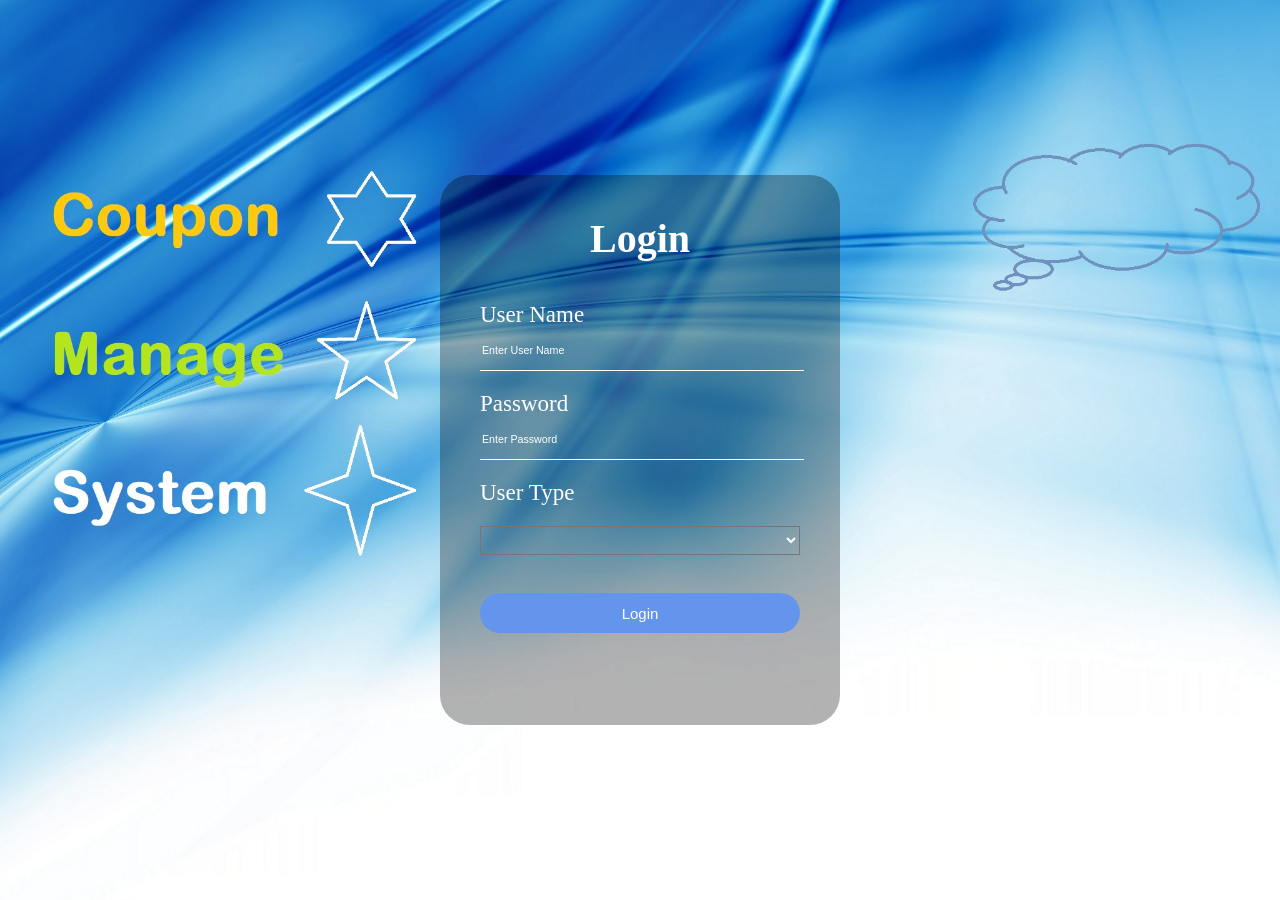
<file: CouponManageSystem20180718withoutRedis/target/classes/static/login.html>
<!DOCTYPE html>
<html>
<head>
<meta charset="utf-8">
<title>login</title>
<link rel="stylesheet" href="style.css">
</head>
<body onload="deleteCookies()">
	<div class="form-area">
		<h3>Login</h3>
		<form action="http://localhost:8080/loginservlet" method="POST" onsubmit="setCookie()">
			<p>User Name</p>
			<input type="text" name="username" id="username" placeholder="Enter User Name" required="required">
			<p>Password</p>
			<input type="password" name="password" id="password" placeholder="Enter Password" required="required">
			<p>User Type</p>
			<select name="usertype" id="usertype" required="required">
				<option value=""></option>
				<option value="ADMIN">admin</option>
				<option value="COMPANY">company</option>
				<option value="CUSTOMER">customer</option>
			</select>
			<div id="err"></div>
			<br> <input type="submit" value="Login">
		</form>
	</div>
	<script>
		console.log(window.location.search);
		if (window.location.search != "" && window.location.search != "?") {
			document.getElementById("err").innerHTML = "Login Failed , one or more of the identification details is wrong";
		}
		
		function setCookie() 
		{			
			var customObject = {};
			customObject.username = document.getElementById("username").value;
			customObject.password = document.getElementById("password").value;
			customObject.usertype = document.getElementById("usertype").value;
			
			var jsonString = JSON.stringify(customObject);
			
			document.cookie = "cookieName=" + jsonString + ";max-age=" + (60 * 60 *24 *30) + ";";
		}	
		
		function deleteCookies()
		{
			<!-- IE supports the use of expires-->
			document.cookie = "cookieName=;expires=Thu, 01 Jan 1970 00:00:00 UTC";
			
			<!-- Other borwsers support max-age-->
			<!-- document.cookie = "cookieName=;max-age=-1"; -->
			
			<!-- this disables the back button after logoff is done -->
			
			history.pushState(null, null, location.href);
		    window.onpopstate = function () {
		        history.go(1);
		    };
			
		}
		
		
	</script>
</body>
</html>
</file>
<file: CouponManageSystem20180718withoutRedis/target/classes/static/style.css>
body,html{
    height: 100%;
    margin: 0;
    padding: 0;
    background-image: url("7.jpg");
    background-position: center; 
    background-repeat: no-repeat;
    background-size: cover;  
   
}

.form-area{
    position: absolute;
    top: 50%;
    left: 50%;
    transform: translate(-50%,-50%);
    width: 400px; 
    height: 550px;
    box-sizing: border-box;
    background: rgb(0,0,0,0.3);
    padding: 40px;
	border-radius: 30px;
}

h3{
    margin: 0;
    margin-bottom: 20px;
    text-align: center;
    padding: 0 0 20px;
    font-weight: bold;
    font-size: 40px;
    color: white;
}

.form-area p{
    margin: 0;
    padding: 0;
    font-size: 23px;
    color: #ffffff;
	
}

.form-area input,select{
    margin-bottom: 20px;
    width: 100%;    
}

.form-area input[type=text],
.form-area input[type=password]{
    border: none;
    border-bottom: 1px solid #ffffff;
    background-color: transparent;
    outline: none;
    height: 40px;
    color: #ffffff;
    display: 16px;
    font-size: 14px;
}

input:-webkit-autofill,
input:-webkit-autofill:hover,
input:-webkit-autofill:focus,
input:-webkit-autofill:active {
   -webkit-transition-delay: 9999s;
   transition-delay: 9999s;
}


::placeholder{
    color: #ffffff; 
    font-size: 8pt;   
}

.form-area select{
    margin-top: 20px;
    padding: 5px;
    background-color: transparent;
    color: #ffffff;
}

.form-area option{
    margin-top: 20px;
    padding: 5px;    
    color: black;
}

.form-area input[type=submit]{
    border: none;
    height: 40px;
    outline: none;
    color: #ffffff;
    font-size: 15px;
    background-color:cornflowerblue;
    cursor: pointer;
    border-radius: 20px;
}

.form-area input[type=submit]:hover{
    background-color: rgb(34, 236, 101);
    color: #ffffff;
}

.form-area #err{
	color: brown; 
	font-size: 12pt; 
}
</file>
<file: CouponManageSystem20180715RedisCache/src/main/resources/static/style.css>
body,html{
    height: 100%;
    margin: 0;
    padding: 0;
    background-image: url("7.jpg");
    background-position: center; 
    background-repeat: no-repeat;
    background-size: cover;  
   
}

.form-area{
    position: absolute;
    top: 50%;
    left: 50%;
    transform: translate(-50%,-50%);
    width: 400px; 
    height: 550px;
    box-sizing: border-box;
    background: rgb(0,0,0,0.3);
    padding: 40px;
	border-radius: 30px;
}

h3{
    margin: 0;
    margin-bottom: 20px;
    text-align: center;
    padding: 0 0 20px;
    font-weight: bold;
    font-size: 40px;
    color: white;
}

.form-area p{
    margin: 0;
    padding: 0;
    font-size: 23px;
    color: #ffffff;
	
}

.form-area input,select{
    margin-bottom: 20px;
    width: 100%;    
}

.form-area input[type=text],
.form-area input[type=password]{
    border: none;
    border-bottom: 1px solid #ffffff;
    background-color: transparent;
    outline: none;
    height: 40px;
    color: #ffffff;
    display: 16px;
    font-size: 14px;
}

input:-webkit-autofill,
input:-webkit-autofill:hover,
input:-webkit-autofill:focus,
input:-webkit-autofill:active {
   -webkit-transition-delay: 9999s;
   transition-delay: 9999s;
}


::placeholder{
    color: #ffffff; 
    font-size: 8pt;   
}

.form-area select{
    margin-top: 20px;
    padding: 5px;
    background-color: transparent;
    color: #ffffff;
}

.form-area option{
    margin-top: 20px;
    padding: 5px;    
    color: black;
}

.form-area input[type=submit]{
    border: none;
    height: 40px;
    outline: none;
    color: #ffffff;
    font-size: 15px;
    background-color:cornflowerblue;
    cursor: pointer;
    border-radius: 20px;
}

.form-area input[type=submit]:hover{
    background-color: rgb(34, 236, 101);
    color: #ffffff;
}

.form-area #err{
	color: brown; 
	font-size: 12pt; 
}
</file>
